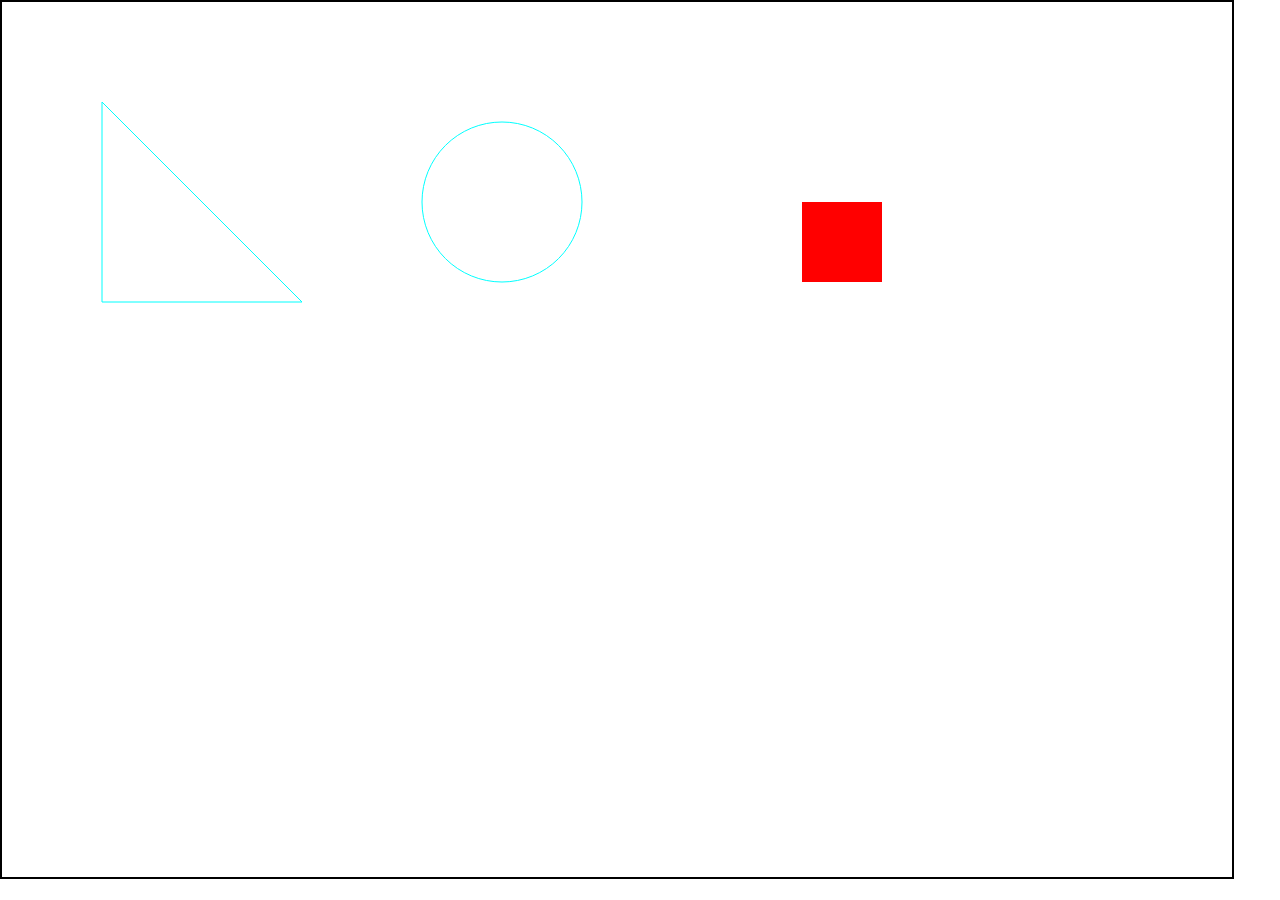
<file: session1/index.html>
<!DOCTYPE html>
<html>
<head>
    <meta charset="utf-8" />
    <meta http-equiv="X-UA-Compatible" content="IE=edge">
    <title>Page Title</title>
    <meta name="viewport" content="width=device-width, initial-scale=1">
    <link rel="stylesheet" type="text/css" media="screen" href="style.css" />
</head>
<body>
    <canvas id="myCanvas"></canvas>
    <script src="main.js"></script>
</body>
</html>
</file>
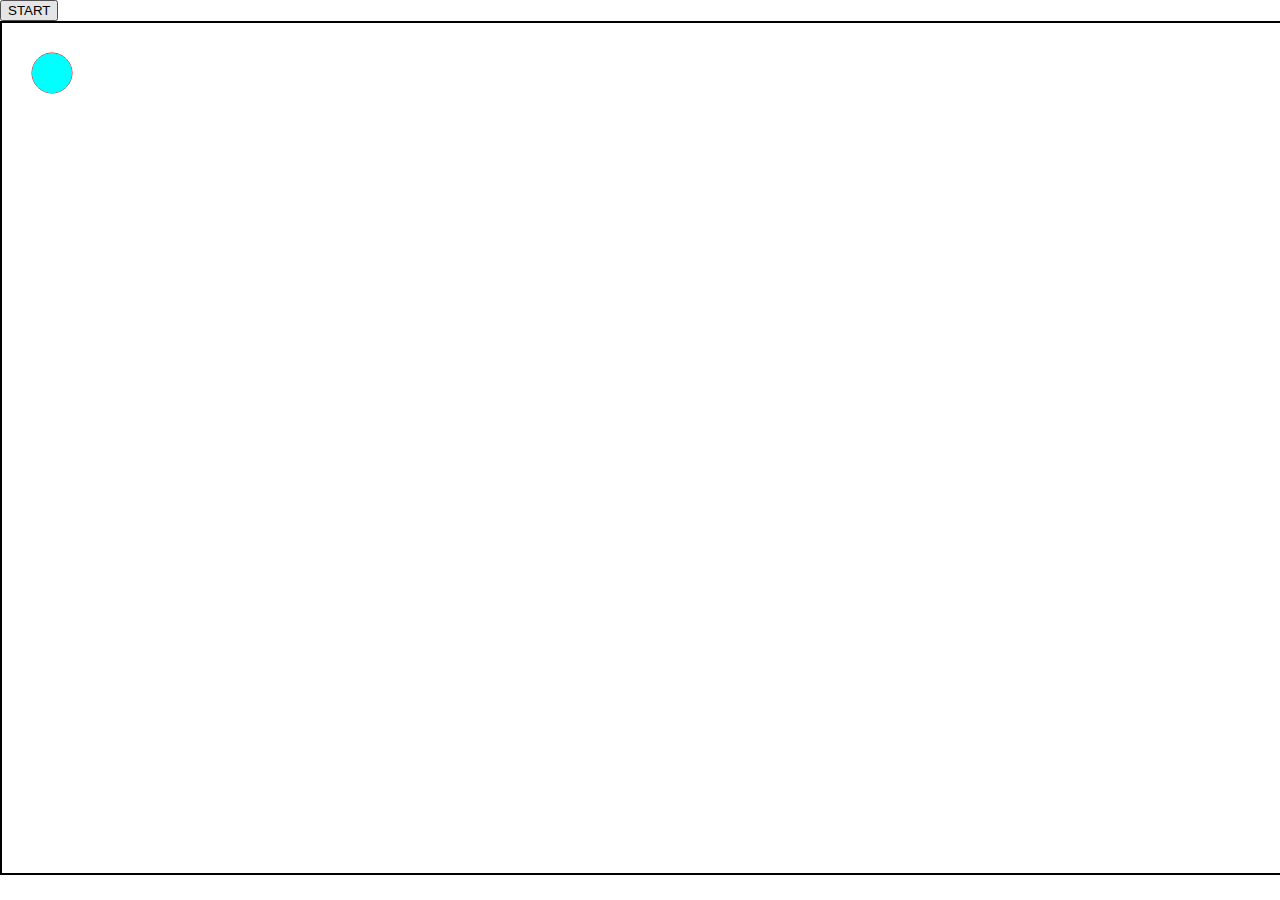
<file: session2/index.html>
<!DOCTYPE html>
<html>
<head>
    <meta charset="utf-8" />
    <meta http-equiv="X-UA-Compatible" content="IE=edge">
    <title>Page Title</title>
    <meta name="viewport" content="width=device-width, initial-scale=1">
    <link rel="stylesheet" type="text/css" media="screen" href="style.css" />
</head>
<body>
    <button id="start">START</button>
    <canvas id="myCanvas"></canvas>
    <script src="main.js"></script>
</body>
</html>
</file>
<file: session1/style.css>
body{
    margin: 0;
    background-color: #ffffff;
}

#myCanvas{
    border: 2px solid black;
    background-color: #ffffff;
}
</file>
<file: session2/style.css>
body{
    margin: 0;
    background-color: #ffffff;
}

#myCanvas{
    border: 2px solid black;
    background-color: #ffffff;
}
</file>
